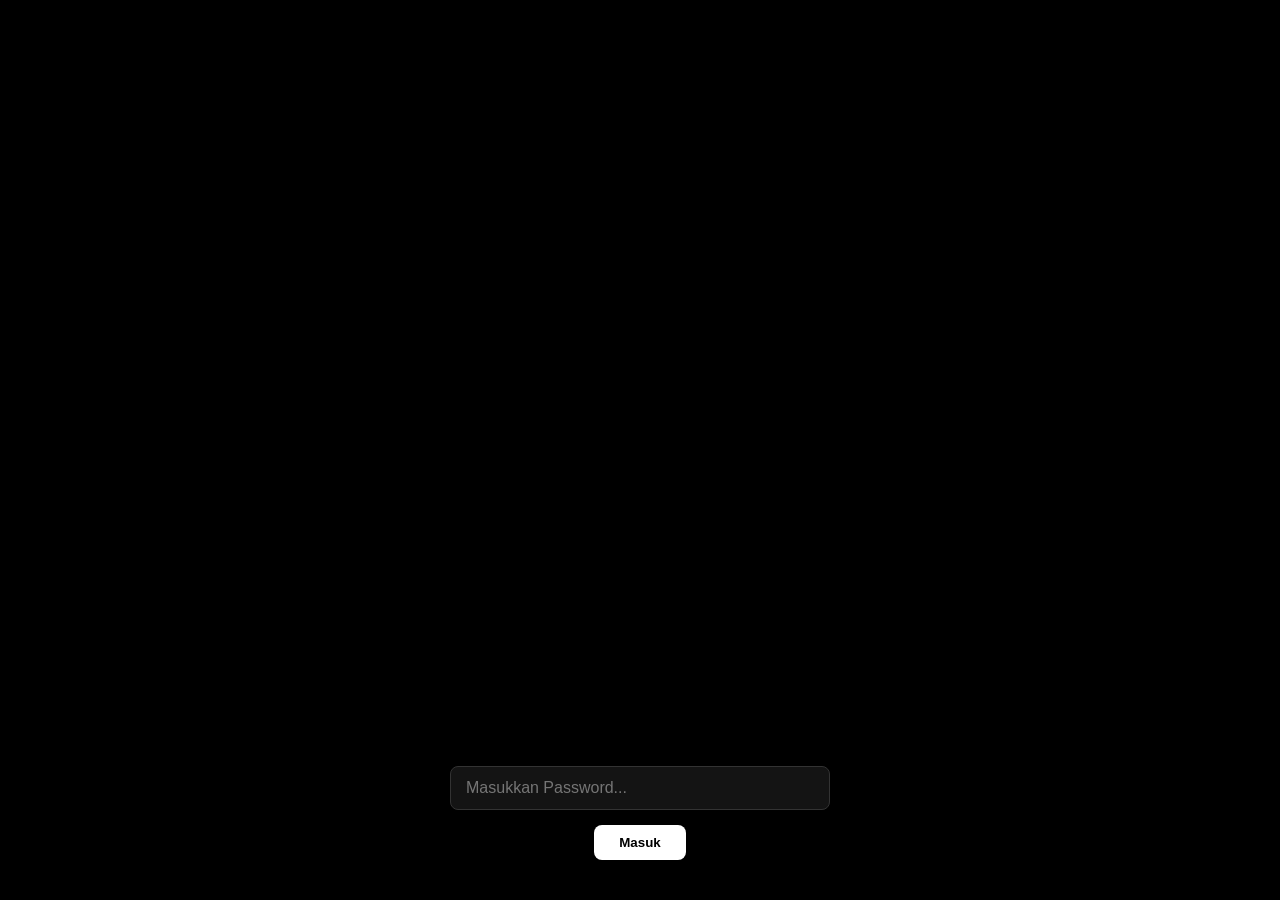
<file: index.html>
<!DOCTYPE html>
<html lang="id">
<head>
    <meta charset="UTF-8">
    <meta name="viewport" content="width=device-width, initial-scale=1.0">
    <title>A</title>
    <link href="https://fonts.googleapis.com/css2?family=Space+Mono&display=swap" rel="stylesheet">
    <link rel="stylesheet" href="style.css?v=14">
</head>
<body>
    <video id="bg-video" class="hidden" loop muted playsinline>
        <source src="BG.mp4" type="video/mp4">
    </video>
    <div class="overlay hidden"></div>

    <!-- Layar Kunci -->
    <div id="lock-screen">
        <div class="lock-input-container">
            <input type="password" id="password-input" placeholder="Masukkan Password...">
            <br>
            <button id="login-btn">Masuk</button>
            <p id="error-msg" style="color: red; display: none;">Password Salah!</p>
        </div>
    </div>

    <!-- Konten Utama -->
    <div id="main-content" class="hidden">
        <button id="lock-btn">Lock</button>
        <a href="https://x.com/AnnieHatcy" target="_blank" class="x-link">
            <svg viewBox="0 0 24 24" width="64" height="64" fill="white">
                <path d="M18.244 2.25h3.308l-7.227 8.26 8.502 11.24H16.17l-5.214-6.817L4.99 21.75H1.68l7.73-8.835L1.254 2.25H8.08l4.713 6.231zm-1.161 17.52h1.833L7.084 4.126H5.117z"/>
            </svg>
        </a>
        <div id="tokyo-clock" class="clock"></div>
        <div id="nyc-clock" class="clock"></div>
    </div>

    <script src="script.js?v=14"></script>
</body>
</html>
</file>
<file: style.css>
/* Mengatur agar layar penuh */
body, html {
    margin: 0;
    padding: 0;
    height: 100%;
    font-family: 'Segoe UI', Tahoma, Geneva, Verdana, sans-serif;
    color: #ffffff;
    overflow: hidden;
    background: transparent;
}

/* Video Background */
#bg-video {
    position: fixed;
    top: 0;
    left: 0;
    width: 100%;
    height: 100%;
    object-fit: cover;
    z-index: -2;
}

.overlay {
    position: fixed;
    top: 0;
    left: 0;
    width: 100%;
    height: 100%;
    background-color: rgba(0, 0, 0, 0.45);
    z-index: -1;
}

/* Container Layar Kunci */
#lock-screen {
    width: 100%;
    height: 100dvh;
    display: flex;
    justify-content: center;
    align-items: flex-end;
    background-color: #000000;
    position: fixed;
    top: 0;
    left: 0;
    z-index: 10;
}

.lock-input-container {
    text-align: center;
    margin-bottom: 40px;
    width: 90%;
    max-width: 380px;
}

#password-input {
    padding: 12px 15px;
    border-radius: 8px;
    border: 1px solid #333333;
    background-color: rgba(26, 26, 26, 0.8);
    color: #ffffff;
    margin-bottom: 15px;
    width: 100%;
    box-sizing: border-box;
    outline: none;
    font-size: 1rem;
}

#login-btn {
    padding: 10px 25px;
    border-radius: 8px;
    border: none;
    background-color: #ffffff;
    color: #000000;
    cursor: pointer;
    font-weight: bold;
}

/* Konten Utama */
.hidden {
    display: none !important;
}

#main-content {
    text-align: center;
    position: relative;
    width: 100%;
    height: 100vh;
    display: flex;
    flex-direction: column;
    justify-content: center;
    align-items: center;
}

#lock-btn {
    position: absolute;
    top: 20px;
    right: 20px;
    padding: 5px 10px;
    background: #333;
    border: none;
    color: #fff;
    cursor: pointer;
    border-radius: 4px;
    z-index: 5;
}

/* X Link */
.x-link {
    text-decoration: none;
    color: #ffffff;
    transition: all 0.3s ease;
    display: flex;
    flex-direction: column;
    align-items: center;
}

.x-link:hover {
    filter: drop-shadow(0 0 10px rgba(255, 255, 255, 0.8));
    transform: scale(1.05);
}

.x-link svg {
    transition: all 0.2s ease;
}

.x-link:hover svg {
    /* Glitch effect simulasi */
    filter: drop-shadow(2px -2px 0 rgba(255, 0, 0, 0.5)) drop-shadow(-2px 2px 0 rgba(0, 0, 255, 0.5));
}

/* NYC & Tokyo Clocks */
.clock {
    position: absolute;
    bottom: 20px;
    font-family: 'Space Mono', monospace;
    font-size: 13px;
    color: rgba(255, 255, 255, 0.75);
    letter-spacing: 2px;
}

#tokyo-clock {
    left: 20px;
}

#nyc-clock {
    right: 20px;
}

@media (max-width: 600px) {
    #bg-video {
        object-fit: contain;
        background-color: #000000;
        object-position: center center;
    }
    
    .lock-input-container {
        width: 90%;
    }

    #password-input {
        width: 220px;
        max-width: 75vw;
        padding: 8px 12px;
        font-size: 12px;
    }

    #login-btn {
        padding: 7px 18px;
        font-size: 12px;
    }
    
    .x-link svg {
        width: 28px;
        height: 28px;
    }

    .clock {
        font-size: 10px;
        letter-spacing: 1px;
        bottom: 16px;
    }

    #tokyo-clock {
        left: 16px;
    }

    #nyc-clock {
        right: 16px;
    }
}
</file>
